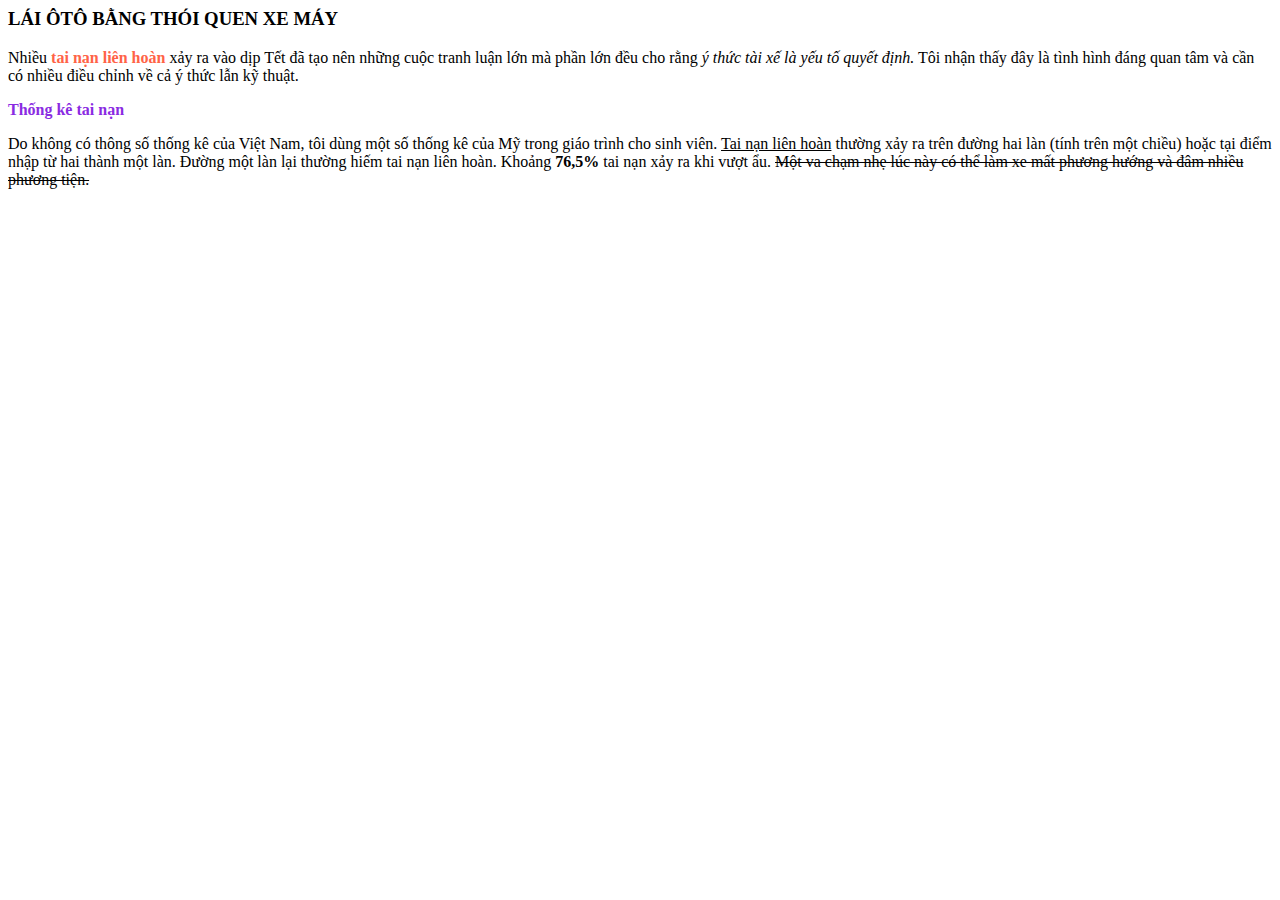
<file: bai1.html>
<DOCTYPE html>
    <html>
        <body>
            <h3>LÁI ÔTÔ BẰNG THÓI QUEN XE MÁY</h3>
            <p>Nhiều <span style="color: tomato;"><b>tai nạn liên hoàn</b></span> xảy ra vào dịp Tết đã tạo nên những cuộc tranh luận lớn mà phần lớn đều cho rằng <i>ý thức tài xế là yếu tố quyết định.</i> Tôi nhận thấy đây là tình hình đáng quan tâm và cần có nhiều điều chỉnh về cả ý thức lẫn kỹ thuật.</p>
            <p style="color: blueviolet;"><b>Thống kê tai nạn</b></p>
            <p>Do không có thông số thống kê của Việt Nam, tôi dùng một số thống kê của Mỹ trong giáo trình cho sinh viên. <u>Tai nạn liên hoàn</u> thường xảy ra trên đường hai làn (tính trên một chiều) hoặc tại điểm nhập từ hai thành một làn. Đường một làn lại thường hiếm tai nạn liên hoàn. Khoảng <b>76,5%</b> tai nạn xảy ra khi vượt ẩu. <del>Một va chạm nhẹ lúc này có thể làm xe mất phương hướng và đâm nhiều phương tiện.</del></p><br><br>
        </body>
    </html>
</file>
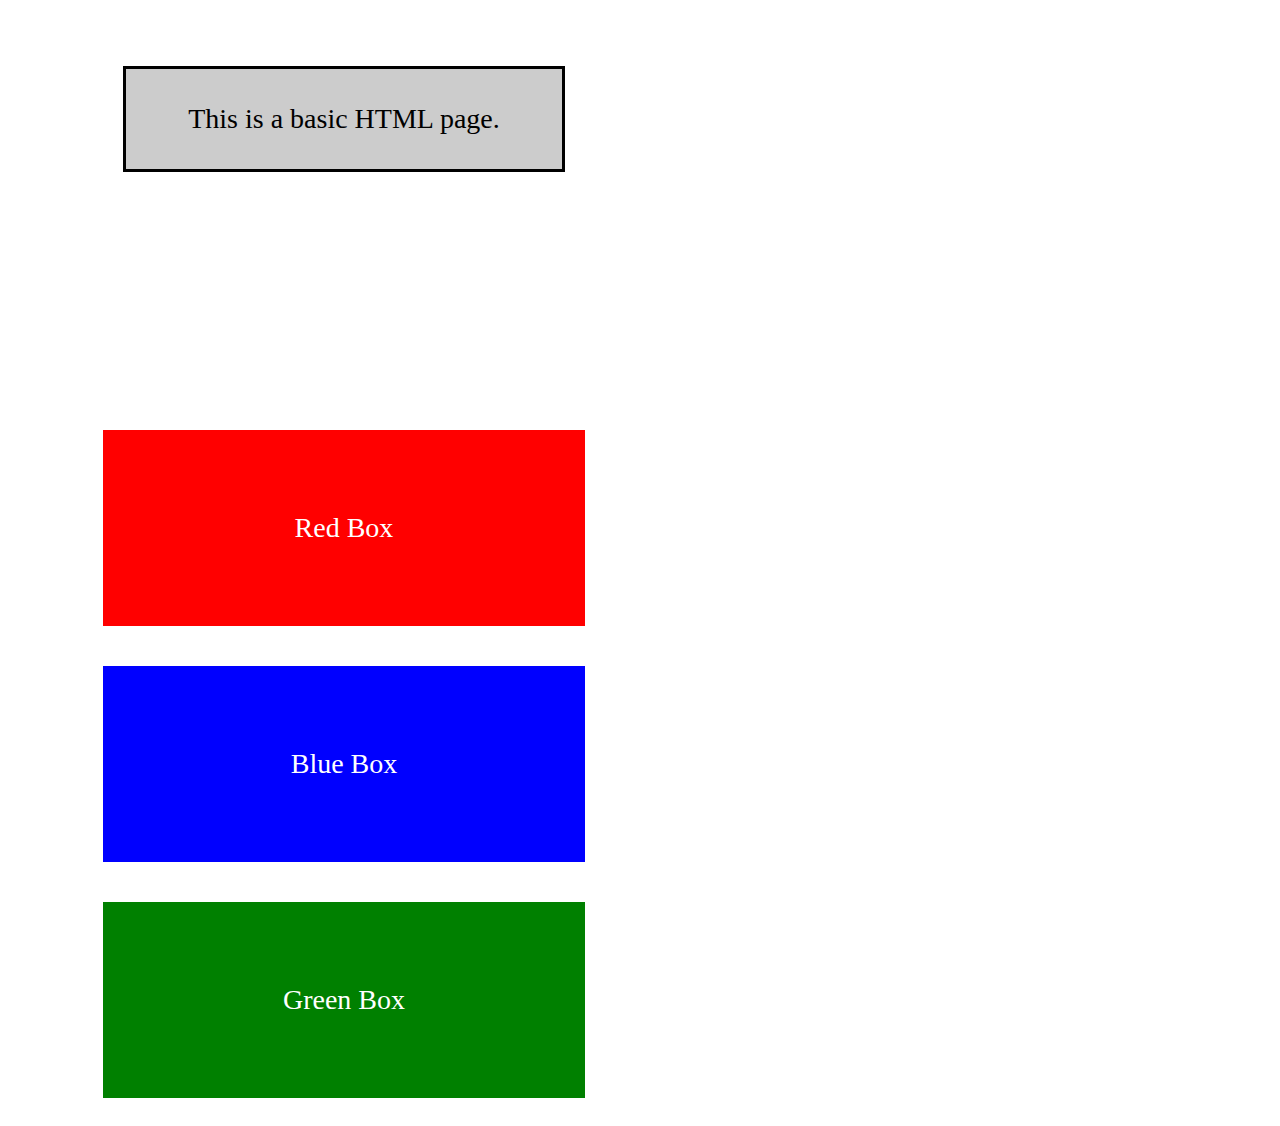
<file: bai3.1.html>
<DOCTYPE html>
    <html>
        <head>
            <link rel="stylesheet" href="bai3.1.css">
        </head>
        <body>
            <div class="container">
                <div class="image-container bg1">
                    <p style="background-color: #ccc; border-style: solid; border-color: black;color: black;">This is a basic HTML page.</p>
                </div>
            </div><br><br><br><br><br><br><br><br><br><br>
            <div class="container">
                <div class="image-container bg2">
                    <p>Red Box</p>
                </div>
            </div>
            <div class="container">
                <div class="image-container bg3">
                    <p>Blue Box</p>
                </div>
            </div>
            <div class="container">
                <div class="image-container bg4">
                    <p>Green Box</p>
                </div>
            </div>
        </body>
    </html>
</file>
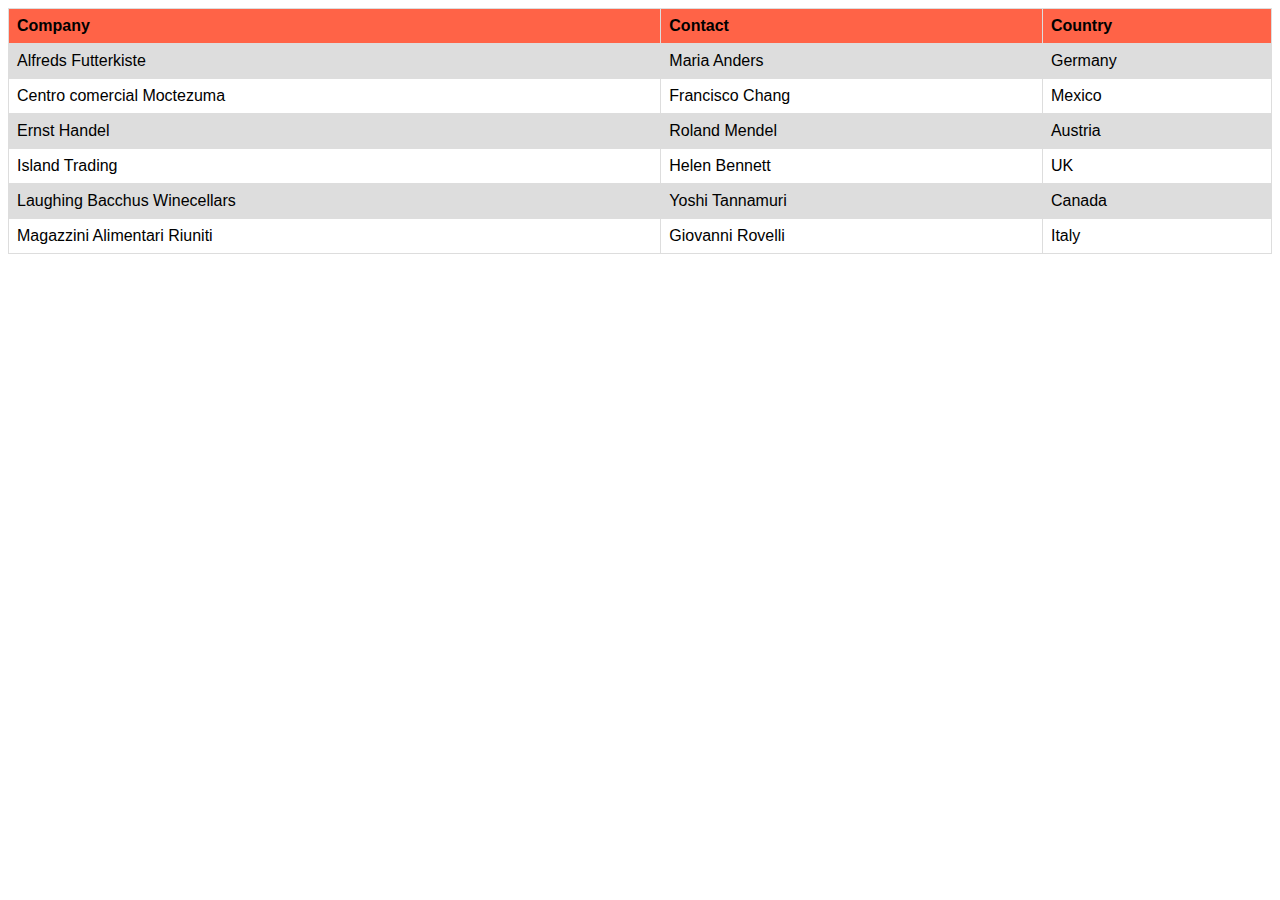
<file: bai4.html>
<DOCTYPE html>
    <html>
        <body>
            <style>
                table {
                  font-family: arial, sans-serif;
                  border-collapse: collapse;
                  width: 100%;
                }
                
                td, th {
                  border: 1px solid #dddddd;
                  text-align: left;
                  padding: 8px;
                }
                
                tr:nth-child(even) {
                  background-color: #dddddd;
                }
            </style>
            <table>
                <tr style="background-color: tomato;">
                    <th>Company</th>
                    <th>Contact</th>
                    <th>Country</th>
                </tr>
                <tr>
                    <td>Alfreds Futterkiste</td>
                    <td>Maria Anders</td>
                    <td>Germany</td>
                </tr>
                <tr>
                    <td>Centro comercial Moctezuma</td>
                    <td>Francisco Chang</td>
                    <td>Mexico</td>
                </tr>
                <tr>
                    <td>Ernst Handel</td>
                    <td>Roland Mendel</td>
                    <td>Austria</td>
                </tr>
                <tr>
                    <td>Island Trading</td>
                    <td>Helen Bennett</td>
                    <td>UK</td>
                </tr>
                <tr>
                    <td>Laughing Bacchus Winecellars</td>
                    <td>Yoshi Tannamuri</td>
                    <td>Canada</td>
                </tr>
                <tr>
                    <td>Magazzini Alimentari Riuniti</td>
                    <td>Giovanni Rovelli</td>
                    <td>Italy</td>
                </tr>
            </table><br><br>
        </body>
    </html>
</file>
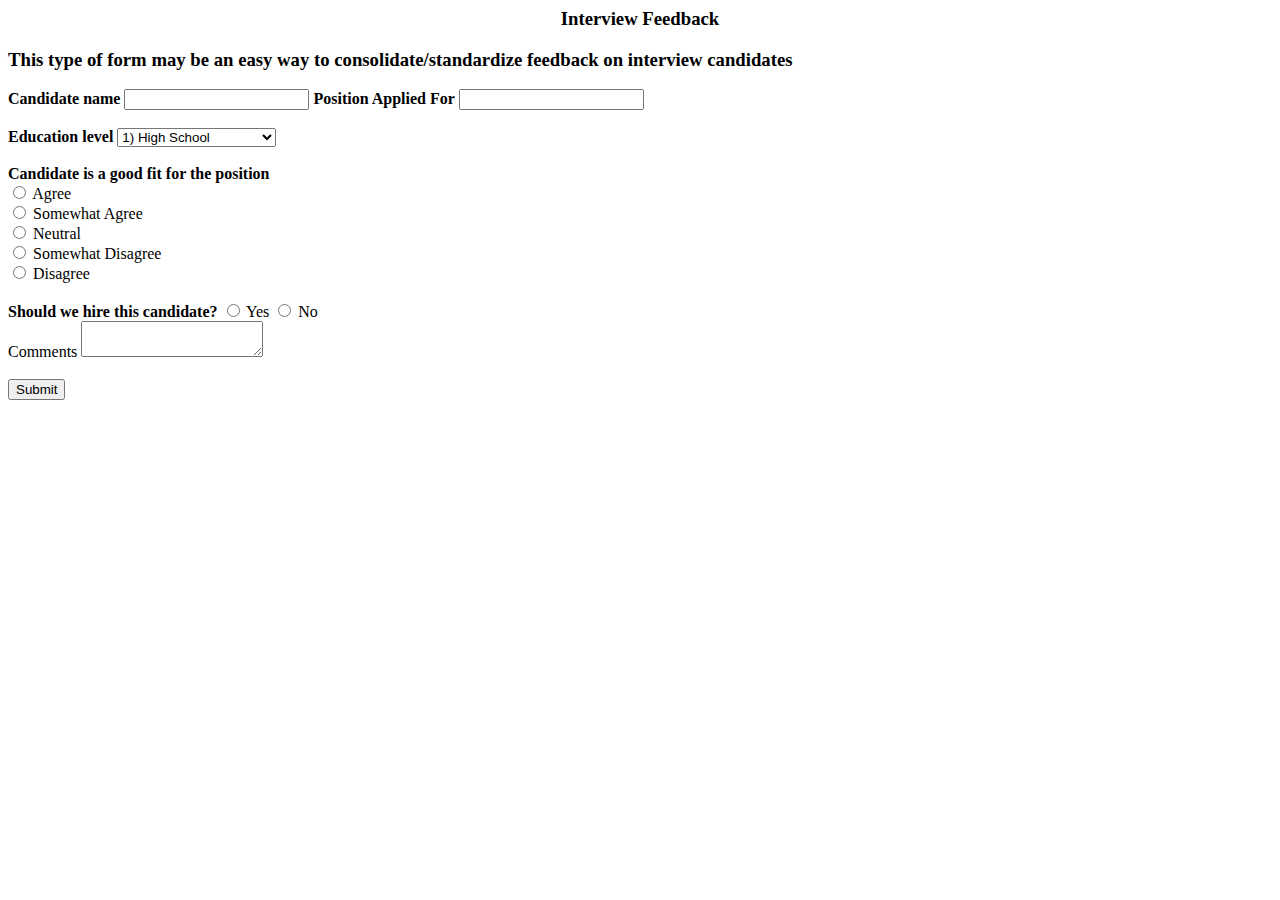
<file: bai6.html>
<DOCTYPE html>
    <html>
        <body>
            <h3 style="text-align: center;">Interview Feedback</h3>
        <h3>This type of form may be an easy way to consolidate/standardize feedback on interview candidates</h3>
        <form action="/action_page.php">
            <label for="cname"><b>Candidate name</b></label>
            <input type="text" id="cname" name="fname">
            <label for="PAF"><b>Position Applied For</b></label>
            <input type="text" id="PAF" name="PAF"><br><br>
            
            <label for="level"><b>Education level</b></label>
            <select id="level" name="level">
                <option value="1) High School">1) High School</option>
                <option value="2) Bachelors Degree">2) Bachelors Degree</option>
                <option value="3) Masters Degree">3) Masters Degree</option>
                <option value="4) Doctoral Degree">4) Doctoral Degree</option>
                <option value="5) Professional Degree">5) Professional Degree</option>
            </select><br><br>
            <b>Candidate is a good fit for the position</b><br>
            <input type="radio" id="Agree" name="Agree" value="Agree">
            <label for="Agree">Agree</label><br>
            <input type="radio" id="Somewhat Agree" name="Somewhat Agree" value="Somewhat Agree">
            <label for="Somewhat Agree">Somewhat Agree</label><br>
            <input type="radio" id="Neutral" name="Neutral" value="Neutral">
            <label for="Neutral">Neutral</label><br>
            <input type="radio" id="Somewhat Disagree" name="Somewhat Disagree" value="Somewhat Disagree">
            <label for="Somewhat Disagree">Somewhat Disagree</label><br>
            <input type="radio" id="Disagree" name="Disagree" value="Disagree">
            <label for="Disagree">Disagree</label><br><br>

            <b>Should we hire this candidate?</b>
            <input type="radio" id="Yes" name="Yes" value="Yes">
            <label for="Yes">Yes</label>
            <input type="radio" id="No" name="No" value="No">
            <label for="No">No</label><br>

            <label for="Comments">Comments</label>
            <textarea id="Comments" name="Comments" required></textarea><br><br>
            <div text-align="right"><input type="submit" value="Submit">
            </div>
        </form>
        </body>
    </html>
</file>
<file: bai3.1.css>
.container {
    display: flex;
    justify-content: center;
    align-items: center;
    height: auto;
}

.image-container {
    text-align: center; 
    font-size: 20px;
    line-height: 40px; 
}

.bg1 {
  width: 460px;
  height: 330px;
  padding: 10px; 
}

.bg2 {
  background-color: red;
  color: white;
  width: 90px;
  height: 90px;
  padding: 20px;
}
.bg3 {
  background-color: blue;
  color: white;
  width: 90px;
  height: 90px;
  padding: 20px;
}
.bg4 {
  background-color: green;
  color: white;
  width: 90px;
  height: 90px;
  padding: 20px;
}
@media (min-width: 800px) {
    .container {
      width: auto;
      height: auto;
    }
    
    .image-container {
        width: 70%;
        height: 70%;
        font-size: 28px;
        line-height: 100px; 
        align-items: center;
        text-align: center;
    }
}
.container {
  width: 50%;
  padding: 20px;
  
}

.centered-text {
  align-items: center;
  text-align: center;
}
</file>
